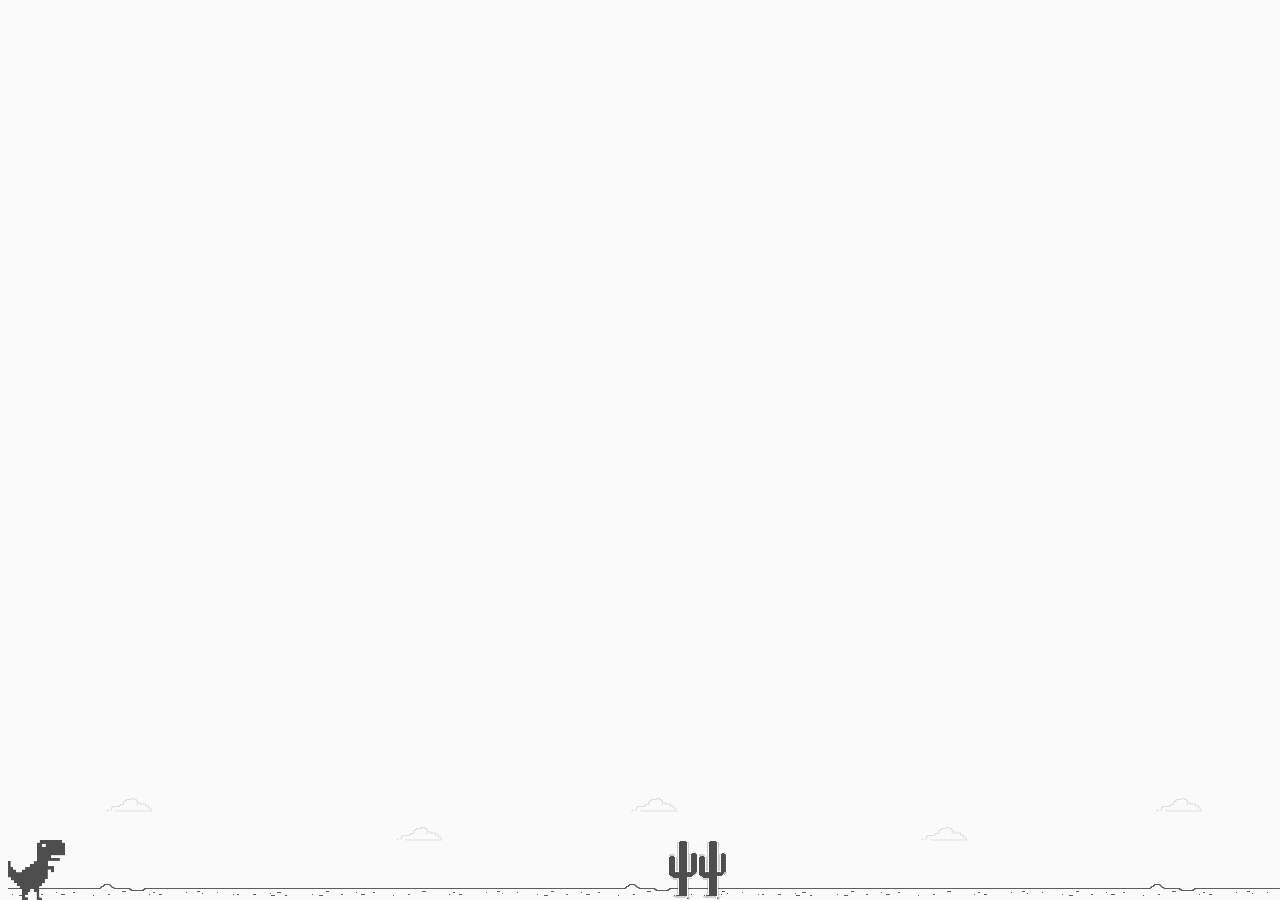
<file: Dinossauro/index.html>
<!DOCTYPE html>
<html lang="pt-br">
<head>
    <meta charset="UTF-8">
    <link rel="stylesheet" href="./assets/css/styles.css">
    <script src="./assets/scripts/script.js" charset="UTF-8" defer ></script>
    <title>Dio Dino Game</title>
</head>
<body>
    <div class="background">
        <div class="dino"></div>
    </div>
</body>
</html>
</file>
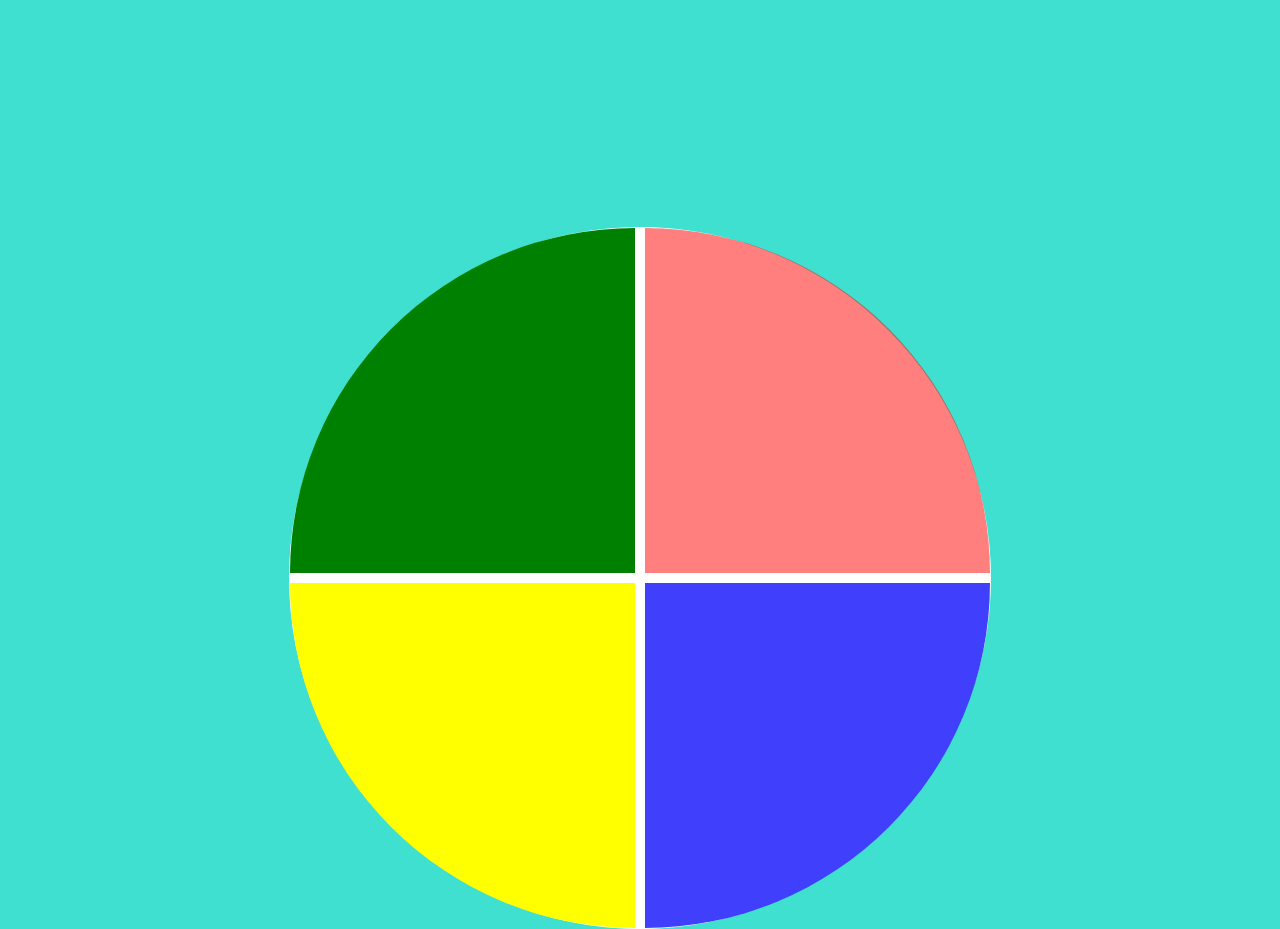
<file: Genius/index.html>
<!DOCTYPE html>
<html lang="pt-br">
    <head>
        <meta charset="UTF-8">
        <meta name="viewport" content="width=device-width, initial-scale=1.0">
        <link rel="stylesheet" href="./assets/styles.css">
        <title>Genius</title>
    </head>
    <body>
        <div class="main-game">
            <div class="genius">
                <div class="azul"></div>
                <div class="amarelo"></div>
                <div class="verde"></div>
                <div class="vermelho"></div>
            </div>
        </div>
        <script type="text/javascript" src="./assets/script.js"></script>
    </body>
</html>
</file>
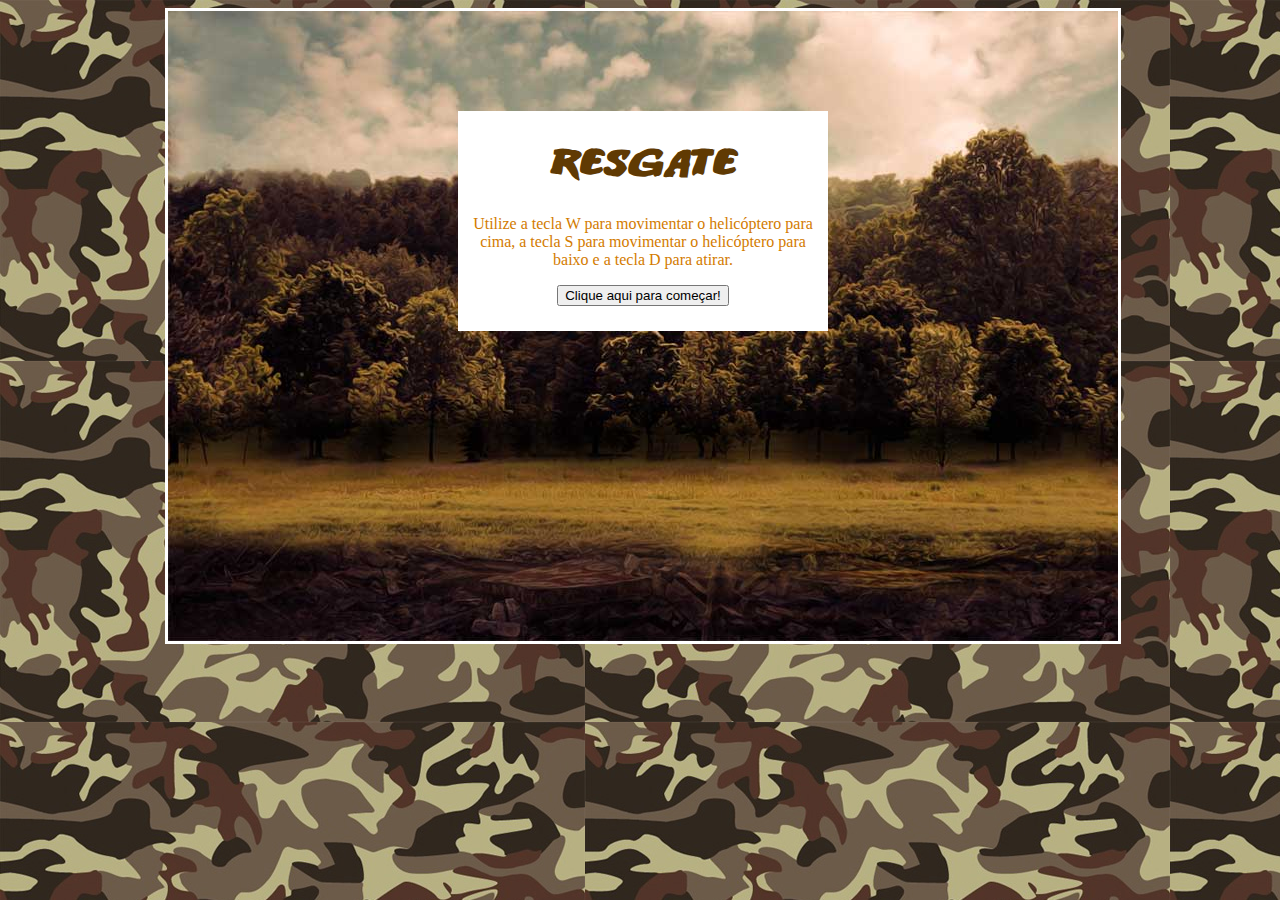
<file: Naves/index.html>
<!doctype html>
<html>
<head>
  <link rel="stylesheet" href="./css/estilos.css" type="text/css">
<meta charset="utf-8">
<title>Resgate</title>
</head>

<body>
<div id="container"> <!-- div container !-->

	<div id="fundoGame"> <!-- div fundoGame !-->
	
		<div id="inicio"><h1> Resgate </h1> <!-- div inicio !-->
		<p>Utilize a tecla W para movimentar o helicóptero para cima, a tecla S para movimentar o helicóptero para baixo e a tecla D para atirar.</p>
		<button  onclick="start()">Clique aqui para começar!</button>
		</div> <!-- Fim da div inicio !-->
		
    </div> <!-- Fim da div fundoGame !-->
	
</div> <!-- Fim da div container !-->
<audio src="./sons/som.mp3" preload="auto" id="somDisparo"></audio>
<audio src="./sons/explosao.mp3" preload="auto" id="somExplosao"></audio>
<audio src="./sons/musica_fundo.mp3" preload="auto" id="musica"></audio>
<audio src="./sons/gameover.mp3" preload="auto" id="somGameover"></audio>
<audio src="./sons/perdido.mp3" preload="auto" id="somPerdido"></audio>	
<audio src="./sons/resgate.mp3" preload="auto" id="somResgate"></audio>

<script type="text/javascript" src="./js/js.js"></script>
<script type="text/javascript" src="./js/jquery-1.11.1.min.js"></script>
<script type="text/javascript" src="./js/jquery-collision.min.js"></script> 


</body>
</html>
</file>
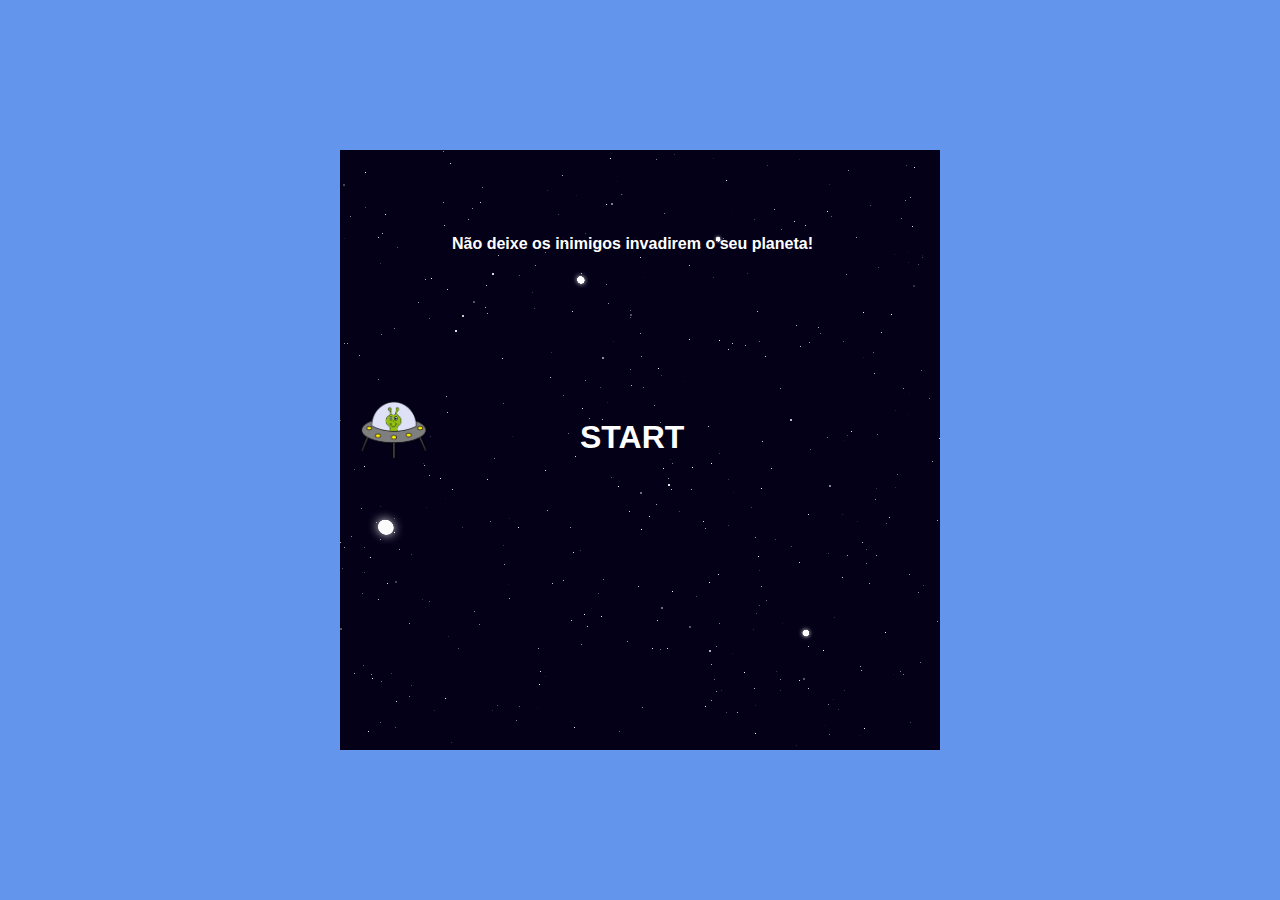
<file: Space Shooter/index.html>
<!DOCTYPE html>
<html lang="pt-br">
<head>
    <meta charset="UTF-8">
    <meta name="viewport" content="width=device-width, initial-scale=1.0">
    <link rel="stylesheet" href="./assets/styles.css">
    <title>Space Shooter - Take them all down!</title>
</head>
<body>
    <div id="main-play-area">
        <img class="player-shooter" src="./assets/img/hero.png" alt="hero">
        <h4 class="game-instructions">
            Não deixe os inimigos invadirem o seu planeta!
        </h4>
        <div class="start-button">
            <h1>START</h1>
        </div>
    </div>
    <script type="text/javascript" src="./assets/script.js"></script>
</body>
</html>
</file>
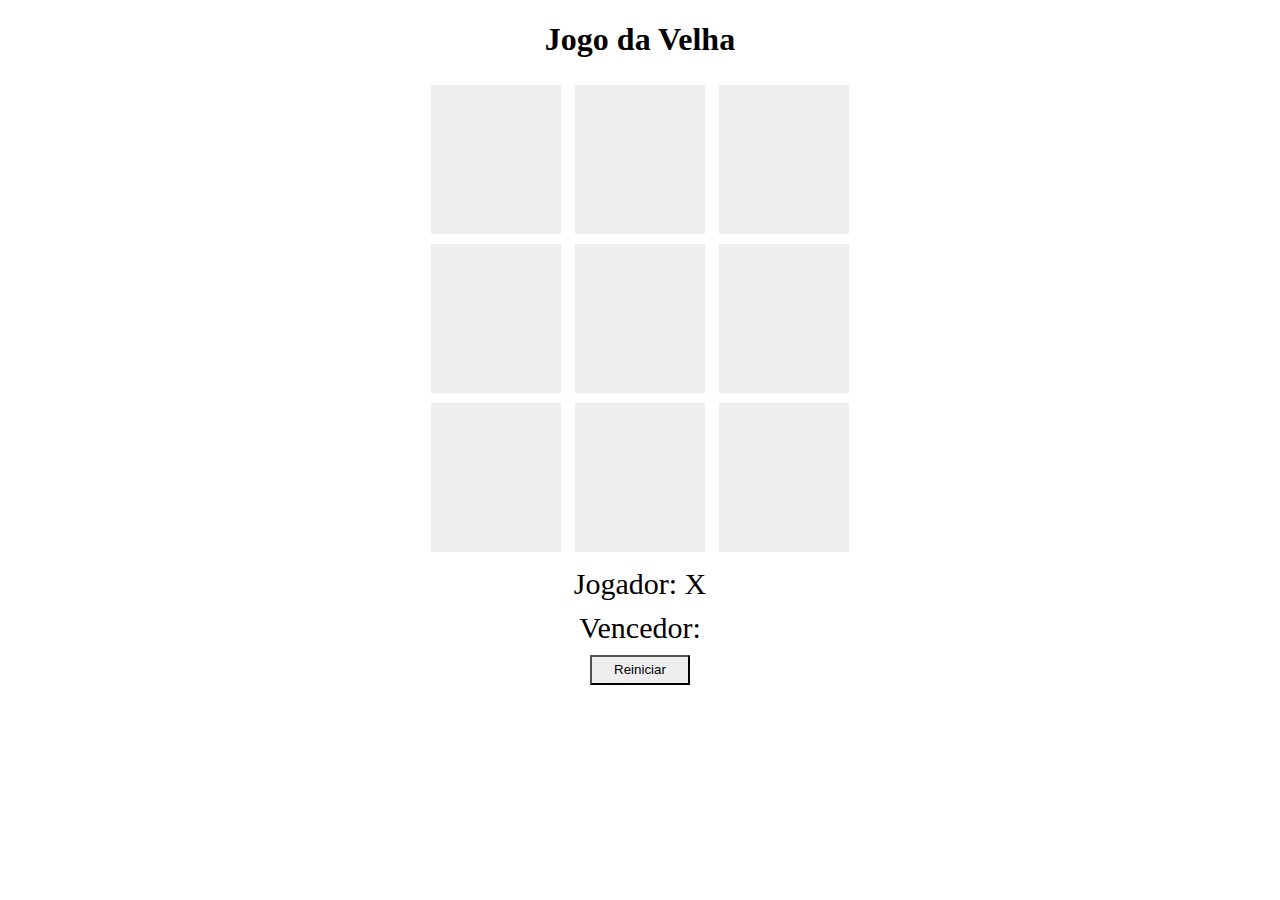
<file: TicTacToe/index.html>
<!DOCTYPE html>
<html lang="pt-br">
  <head>
    <title>Jogo da Velha</title>
    <meta charset="UTF-8">
    <link rel="stylesheet" href="./estilo.css">
  </head>

  <body>

    <h1>
      Jogo da Velha
    </h1>

    <div>
      <div id="1" class="quadrado" onclick="escolherQuadrado(this.id)">-</div>
      <div id="2" class="quadrado" onclick="escolherQuadrado(this.id)">-</div>
      <div id="3" class="quadrado" onclick="escolherQuadrado(this.id)">-</div>
    </div>

    <div>
      <div id="4" class="quadrado" onclick="escolherQuadrado(this.id)">-</div>
      <div id="5" class="quadrado" onclick="escolherQuadrado(this.id)">-</div>
      <div id="6" class="quadrado" onclick="escolherQuadrado(this.id)">-</div>
    </div>

    <div>
      <div id="7" class="quadrado" onclick="escolherQuadrado(this.id)">-</div>
      <div id="8" class="quadrado" onclick="escolherQuadrado(this.id)">-</div>
      <div id="9" class="quadrado" onclick="escolherQuadrado(this.id)">-</div>
    </div>

    <div class="jogador">
      <label>
        Jogador: 
      </label>
      <label  id="jogador-selecionado">

      </label>
    </div>

    <div class="vencedor">
      <label>
        Vencedor: 
      </label>
      <label  id="vencedor-selecionado">

      </label>
    </div>

    <div>
      <button onclick="reiniciar()">
        Reiniciar
      </button>
    </div>

  </body>

  <script src="velha.js"></script>
</html>
</file>
<file: Dinossauro/assets/css/styles.css>
body {
    background: #fafafa;
  }
  
  .dino {
    position: absolute;
    bottom: 0;
    background-image: url(../img/dino.png);
    width: 60px;
    height: 60px;
  }
  
  .cactus {
    position: absolute;
    width: 60px;
    height: 60px;
    bottom: 0;
    background-image: url(../img/cactus.png);
  }
  
  .game-over {
    text-align: center;
    color: #666;
    margin: 50px 0;
    font-family: arial;
  }
  
  @keyframes slideright {
    from {
        background-position: 70000%;
    }
    to {
        background-position: 0%;
    }
  }
  
  .background {
    position: absolute;
    bottom: 0px;
    background-image: url('../img/background.png');
    background-repeat: repeat-x;
    animation: slideright 600s infinite linear;
    -webkit-animation: slideright 600s infinite linear;
    width: 100%;
    height: 200px;
  }
</file>
<file: Genius/assets/styles.css>
body{
    margin: 0;
    background-color: turquoise;

}

.main-game{
    height: 100vh;
    width: 100vw;
    display: flex;
    justify-content: center;
    align-items: center;
}

.genius{
    display: grid;
    grid-template-areas: 'verde vermelho'
    'amarelo azul';
    grid-gap: 10px;
    border: 1px solid #fff;
    background-color: white;
    border-radius: 100%;
    margin-top: 20%;
    width: 700px;
    height: 700px;
}

.azul{
    grid-area: azul;
    background-color: rgb(63, 63, 252);
    border-bottom-right-radius: 100%;
    
}

.vermelho{
    grid-area: vermelho;
    background-color: red;
    border-top-right-radius: 100%;
}

.amarelo{
    grid-area: amarelo;
    background-color: yellow;
    border-bottom-left-radius: 100%;
}

.verde{
    grid-area: verde;
    background-color: green;
    border-top-left-radius: 100%;
}

.selected{
    opacity: 0.5;
}
</file>
<file: Naves/css/estilos.css>
@font-face {
	font-family:Titulo;
	src:url(../fontes/ANODETONOONE.TTF);
}

h1 {
	font-family:Titulo;
	font-size:40px;
	color:#603A03;
}

body {
	background-image:url(../imgs/fundo.jpg);
}

#container{
	width:950px;
	height:auto;
	position:relative;
	margin-left:auto;
	margin-right:auto;
}


#fundoGame {
	width:950px;
	height:630px;
	background-image:url(../imgs/fundo_game.jpg);
	border-color:#FFF;
	border-style:solid;
}

#jogador {
	width:256px;
	height:66px;
	position:absolute;
	left:8px;
	top:179px;
background-image:url(../imgs/apache.png);

}

#inimigo1 {
	width: 256px;
	height: 66px;
	position: absolute;
	left: 689px;
	top: 253px;
	background-image:url(../imgs/inimigo1.png);
	
}

#inimigo2 {
	width: 165px;
	height: 70px;
	position: absolute;
	left: 775px;
	top: 447px;
	background-image: url(../imgs/inimigo2.png);
}

#amigo {
	width: 44px;
	height: 51px;
	position: absolute;
	left: 10px;
	top: 464px;
	background-image:url(../imgs/amigo.png);
}

#inicio {
	width:350px;
	height:200px;
	background-color:#FFF;
 	margin-left:auto;
        margin-right:auto;
 	margin-top:100px;
	text-align:center;
	padding:10px;

}

#disparo {
	width: 50px;
	height: 8px;
	position: absolute;
	background-image: url(../imgs/disparo.png);
}

.anima1 {
	background-image:url(../imgs/helicoptero.png);
	animation:play .5s steps(2) infinite;

       -webkit-animation: play .5s steps(2) infinite;
       -moz-animation: play .5s steps(2) infinite;
       -ms-animation: play .5s steps(2) infinite;
       -o-animation: play .5s steps(2) infinite;
}

@keyframes play {
	from {background-position:0px;}
	to {background-position:-512px;}
}


@-webkit-keyframes play {
   from { background-position:0px; }
     to { background-position: -512px; }
}

@-moz-keyframes play {
   from { background-position:0px; }
     to { background-position: -512px; }
}

@-ms-keyframes play {
   from { background-position:0px; }
     to { background-position: -512px; }
}

@-o-keyframes play {
   from { background-position:0px; }
     to { background-position: -512px; }
}


.anima2 {
    background-image:url(../imgs/inimigo1.png);
    animation: play .5s steps(2) infinite;
    -webkit-animation: play .5s steps(2) infinite;
    -moz-animation: play .5s steps(2) infinite;
    -ms-animation: play .5s steps(2) infinite;
    -o-animation: play .5s steps(2) infinite; 
}


.anima3 {
	background-image:url(../imgs/amigo.png);
	animation:play2 .9s steps(12) infinite;
	-webkit-animation: play2 .9s steps(12) infinite;
       -moz-animation: play2 .9s steps(12) infinite;
        -ms-animation: play2 .9s steps(12) infinite;
         -o-animation: play2 .9s steps(12) infinite;
}

@keyframes play2 {
	from {background-position:0px;}
	to {background-position:-528px;}
}

@-webkit-keyframes play2 {
   from { background-position:    0px; }
     to { background-position: -528px; }
}

@-moz-keyframes play2 {
   from { background-position:    0px; }
     to { background-position: -528px; }
}

@-ms-keyframes play2 {
   from { background-position:    0px; }
     to { background-position: -528px; }
}

@-o-keyframes play2 {
   from { background-position:    0px; }
     to { background-position: -528px; }
}

#explosao1 {
	width:15px;
	height:87px;
	position:absolute;

}

#explosao2 {
	width:15px;
	height:87px;
	position:absolute;
	
}

#explosao3 {
	width:44px;
	height:51px;
	position:absolute;
}

.anima4 {
	width:44px;
	height:51px;
	background-image:url(../imgs/amigo_morte.png);
	animation:play3 .5s steps(7) infinite;
	-webkit-animation: play3 .5s steps(7) infinite;
       -moz-animation: play3 .5s steps(7) infinite;
        -ms-animation: play3 .5s steps(7) infinite;
         -o-animation: play3 .5s steps(7) infinite;
}

@keyframes play3 {
	from {background-position:0px;}
	to {background-position:-308px;}
}

@-webkit-keyframes play3 {
   from { background-position:    0px; }
     to { background-position: -308px; }
}

@-moz-keyframes play3 {
   from { background-position:    0px; }
     to { background-position: -308px; }
}

@-ms-keyframes play3 {
   from { background-position:    0px; }
     to { background-position: -308px; }
}

@-o-keyframes play3 {
   from { background-position:    0px; }
     to { background-position: -308px; }
}

#placar {
	width: 450px;
	height: 50px;
	position: absolute;
	left: 5px;
	top: 590px;
}

h2 {
	font-family:Titulo;
	font-size:20px;
	color:#FFF
}

#energia {
	width: 140px;
	height: 38px;
	position: absolute;
	left: 750px;
	top: 7px;	
}


h3 {
	font-family:Titulo;
	font-size:20px;
	color:#603A03;
    cursor:pointer;

}:hover{
    color:#d37b00;
}

#fim {
	width:350px;
	height:200px;
	background-color:#FFF;
 	margin-left:auto;
    	margin-right:auto;
 	margin-top:100px;
	text-align:center;
	padding:10px;

}
</file>
<file: Space Shooter/assets/styles.css>
body {
    height: 100vh;
    width: 100%;
    display: flex;
    justify-content: center;
    align-items: center;
    padding: 0;
    margin: 0;
    font-family: sans-serif;
    background-color: cornflowerblue;
}

#main-play-area {
    background-color: black;
    background-image: url(../assets/img/space.png);
    height: 600px;
    width: 600px;
}

.game-instructions {
    position: relative;
    color: white;
    left: 7rem;
    top: 0px;
}

.start-button {
    position: relative;
    color: white;
    top: 9rem;
    left: 15rem;
    cursor: pointer;
}

.player-shooter {
    position: relative;
    height: 60px;
    width: 70px;
    left: 20px;
    top: 250px
}

.laser {
    position: relative;
    width: 40px;
    height: 30px;
}

.alien {
    height: 60px;
    width: 70px;
    position: relative;
}

.alien-transition {
    opacity: 1;
    transition: opacity 1.5s ease-in-out;
}

.dead-alien {
    height: 60px;
    width: 70px;
    position: relative;
    opacity: 0;
}
</file>
<file: TicTacToe/estilo.css>
body {
  text-align: center;
}
.quadrado{
  text-align: center;
  width: 50px;
  background-color: #eee;
  display: inline-block;
  padding: 40px;
  font-size: 60px;
  margin: 5px;
  cursor: pointer;
  color: #eee;
}
.jogador, .vencedor{
  font-size: 30px;
  margin-top: 10px;
}
button{
  margin-top: 10px;
  width: 100px;
  height: 30px;
  background-color: #eee;
  cursor: pointer;
}
</file>
